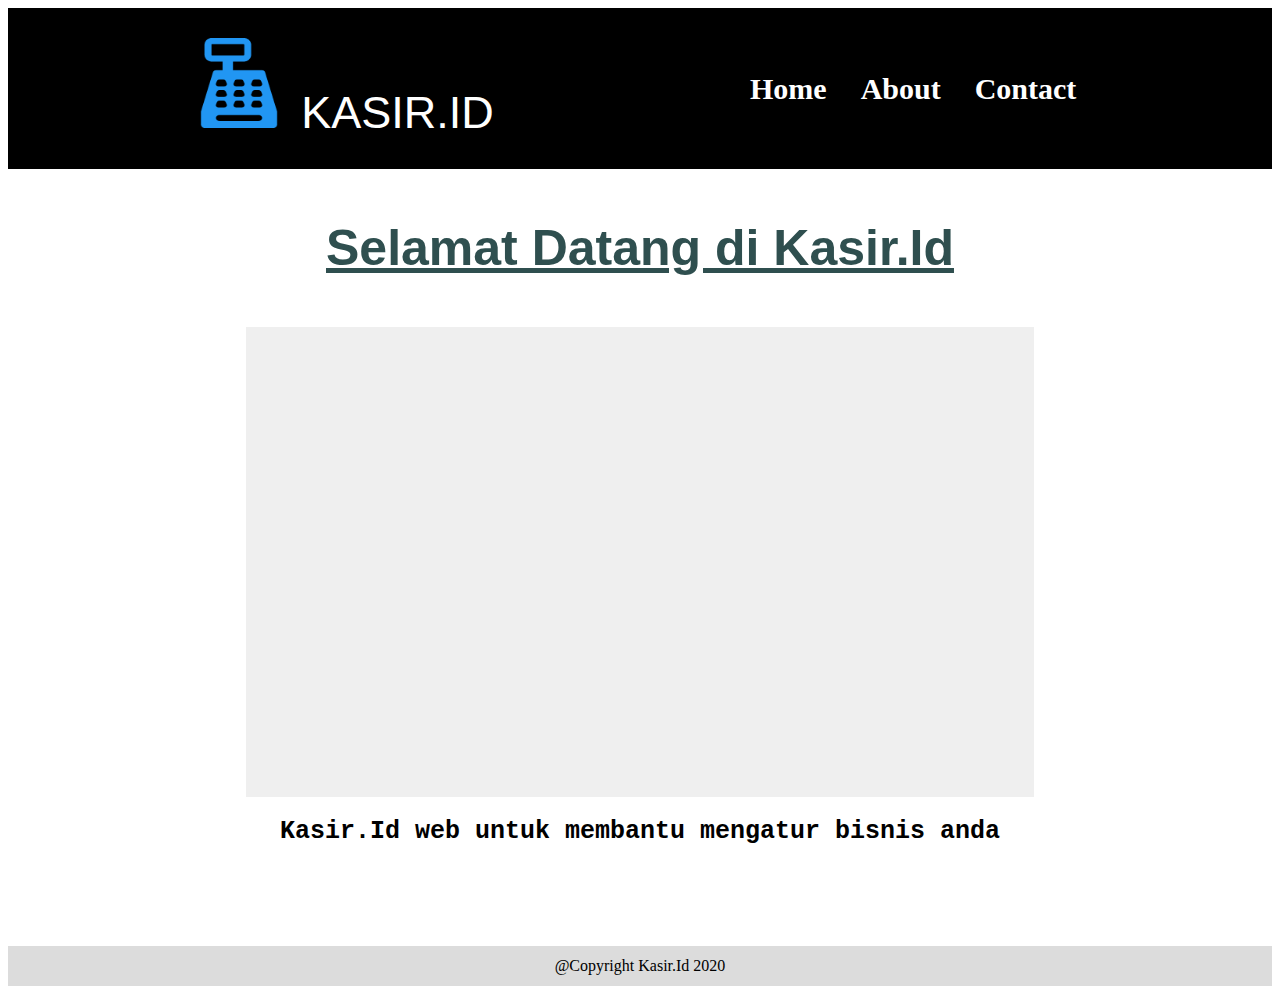
<file: Web Kasir-Shiva/Index.html>
<!DOCTYPE html>
<html>
<head>
		<meta name="viewport" content="width=device-width, initial-scale=1.0">
	<title>Web Cashier</title>
	<link rel="stylesheet" href="style.css"type="text/css">
</head>
<body>
<div class="container">
	<header>
		<div class="header-left"><img src="unnamed.png" width="100" height="90">
		KASIR.ID
		</div>
		<div class="header-center">
			<ul>
				<li><a href="Index.html">Home</a></li>
				<li><a href="About.html">About</a></li>
				<li><a href="Contact.html">Contact</a></li>
			</ul>
			<label for="check" class="mobile-menu"><i class="fa fa-bars fa-2x" aria-hidden="true"></i></label>
		</div>
		</header>
	<div class="blog">
			<center><p>Selamat Datang di Kasir.Id<p></center>
	</div>
	<div class=responsive-slider>
			<div class=isi-slider>
				<img src="1.jpg" alt="Gambar 1">
				<img src="2.jpg" alt="Gambar 2">
				<img src="3.jpg" alt="Gambar 3">
			</div>
		</div>
	<div class="isi">
		Kasir.Id web untuk membantu mengatur bisnis anda
	</div>
	<footer>
			@Copyright Kasir.Id 2020
	</footer>
	</body>
	</html>
</file>
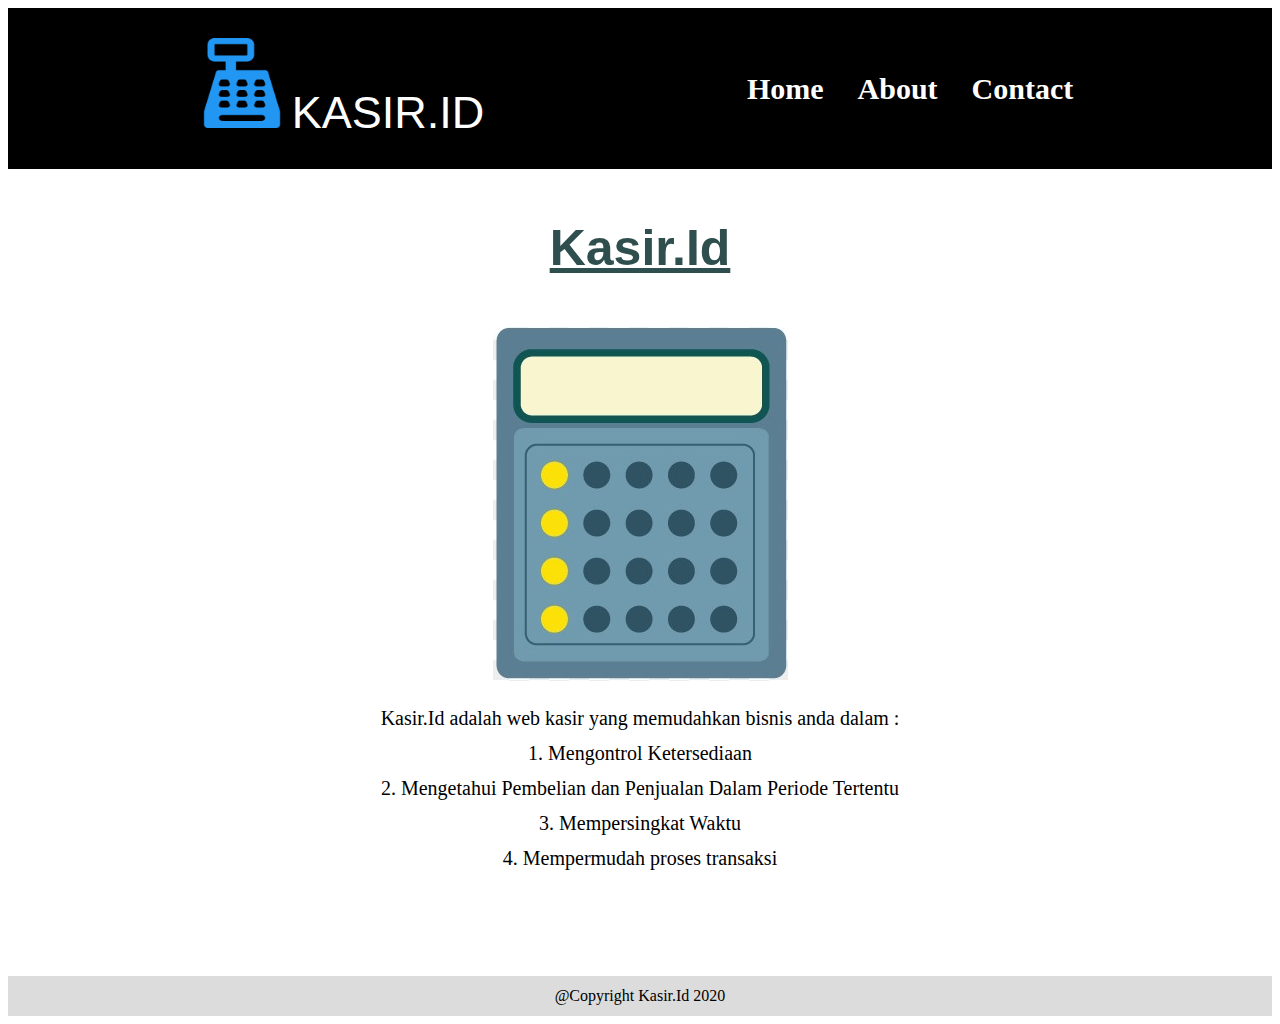
<file: Web Kasir-Shiva/About.html>
<!DOCTYPE html>
<html>
<head>
    <meta name="viewport" content="width=device-width, initial-scale=1.0">
	<title>Web Cashier</title>
	<link rel="stylesheet" href="style.css"type="text/css">
</head>
<body>
<div class="container">
	<header>
		<div class="header-left"><img src="unnamed.png" width="100" height="90">KASIR.ID</div>
		<div class="header-center">
			<ul>
				<li><a href="Index.html">Home</a></li>
				<li><a href="About.html">About</a></li>
				<li><a href="Contact.html">Contact</a></li>
			</ul>
        </div>
		</header>
	<div class="blog">
			<center><p>Kasir.Id<p></center>
    </div>
    <img class="tengah" src="4.jpg"/>
	<div class="isi-1">
        Kasir.Id adalah web kasir yang memudahkan bisnis anda dalam :<br>
        1. Mengontrol Ketersediaan<br>
        2. Mengetahui Pembelian dan Penjualan Dalam Periode Tertentu<br>
        3. Mempersingkat Waktu<br>
        4. Mempermudah proses transaksi
    </div>
    <footer>
			@Copyright Kasir.Id 2020
	</footer>
	</body>
	</html>
</file>
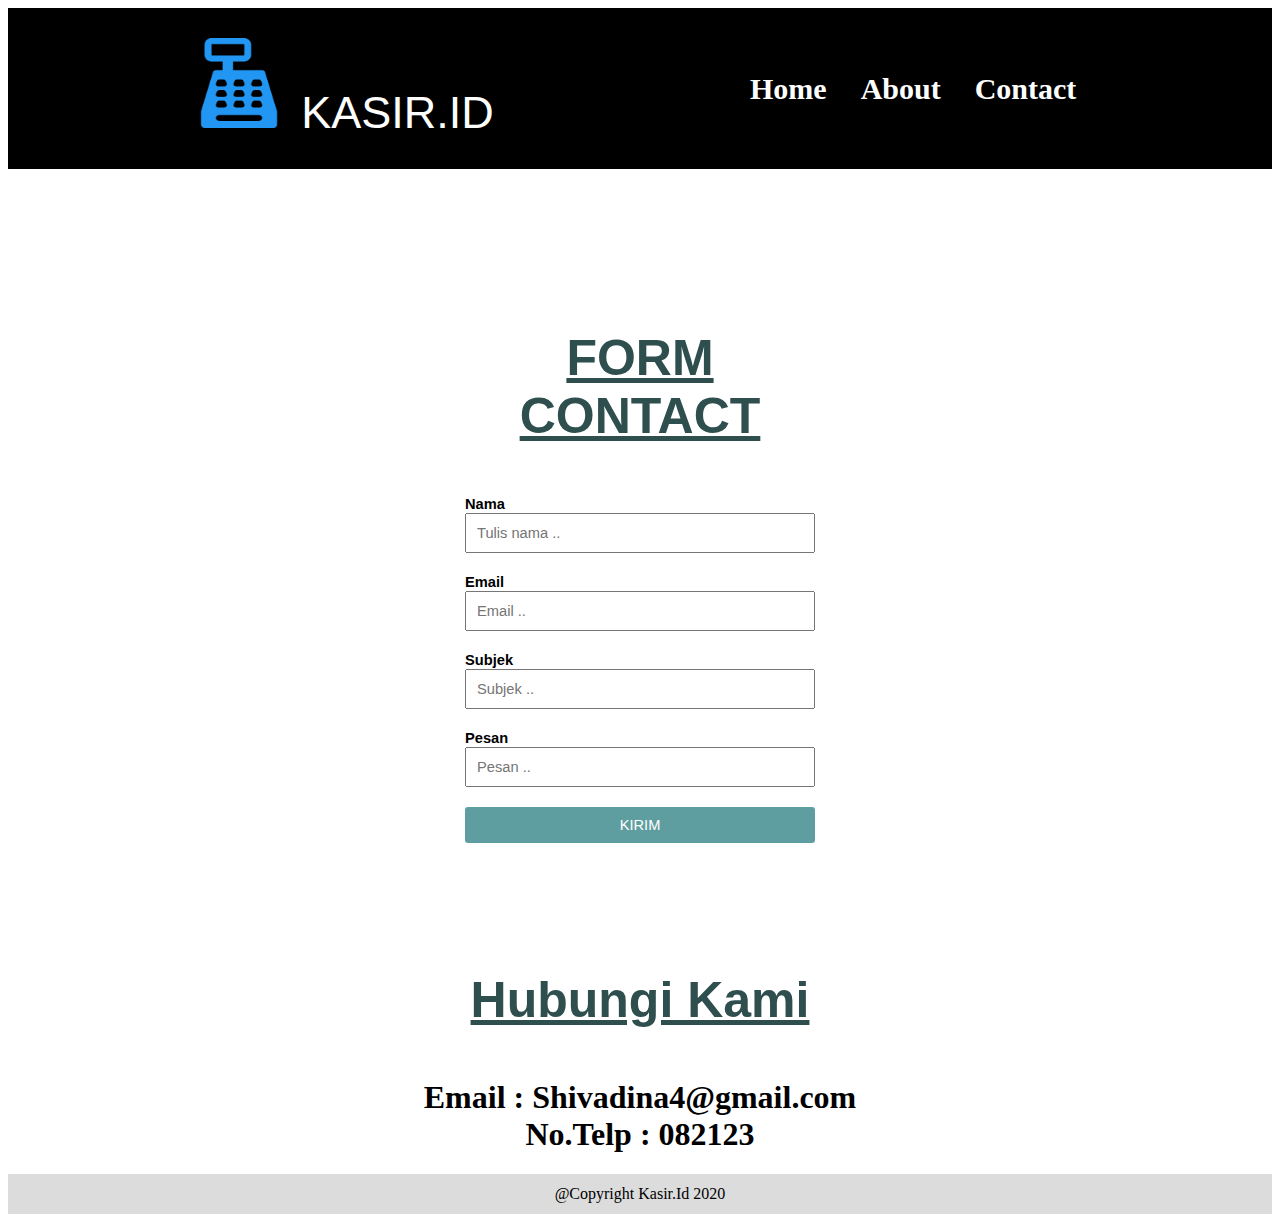
<file: Web Kasir-Shiva/Contact.html>
<!DOCTYPE html>
<html>
<head>
    <meta name="viewport" content="width=device-width, initial-scale=1.0">
	<title>Web Cashier</title>
	<link rel="stylesheet" href="style.css"type="text/css">
</head>
<body>
<div class="container">
	<header>
		<div class="header-left"><img src="unnamed.png" width="100" height="90">
		KASIR.ID
		</div>
		<div class="header-center">
			<ul>
				<li><a href="Index.html">Home</a></li>
				<li><a href="About.html">About</a></li>
				<li><a href="Contact.html">Contact</a></li>
			</ul>
		</div>
		</header>
        <div class="kotak_contact">
                <p class="tulisan_contact">Form Contact</p>
            
                <form>
                    <label>Nama</label>
                    <input type="text" name="username" class="form_contact" placeholder="Tulis nama ..">
            
                    <label>Email</label>
                    <input type="text" name="password" class="form_contact" placeholder="Email ..">

                    <label>Subjek</label>
                    <input type="text" name="password" class="form_contact" placeholder="Subjek ..">

                    <label>Pesan</label>
                    <input type="text" name="password" class="form_contact" placeholder="Pesan ..">
            
                    <input type="submit" class="tombol_kirim" value="KIRIM">
            
                    <br/>
                    <br/>
					</div>
                </form>
                <center><p>Hubungi Kami<p>
                        <h1>Email : Shivadina4@gmail.com<br>
                            No.Telp : 082123
                        </h1>
					</center>
            <footer>
                    @Copyright Kasir.Id 2020
            </footer>
    </body>
    </html>
</file>
<file: Web Kasir-Shiva/style.css>
header{
			display: flex;
			justify-content: space-around;
			align-items: center;
			padding: 30px 80px;
			color: #fff;
			background: #000000;
		}
		.header-center ul{
			list-style: none;
		}
		.header-center ul li{
			display: inline-block;
			margin: 0 15px;
		}
		.header-center ul li a{
			text-decoration:none;
			color: #FFFFFF;
			cursor: pointer;
			font-weight: bold;
			font-size: 30px;
		}
		.header-left{
			font-size: 45px;
			font-family: 'Franklin Gothic Medium', 'Arial Narrow', Arial, sans-serif;
		}
		.mobile-menu {
			float: right;
			display: none;
			padding: 18px;
		}
		.mobile-menu:hover {
			cursor: pointer;
		}
		body{
			background: #FFFFFF;
		}
		
		img.tengah{
			display: block;
			margin-left: auto;
			margin-right: auto;
		}
		@media (max-width: 1200px){
			header{
				padding: 40px 60px;
			}
			body{
				padding: 0 5%;
			}
		}
		@media (max-width: 1000px){
			header{
				align-items: flex-start;
			}
			header > div{
				margin: 12px 0;
			}
			.header-center ul li{
				margin: 0 15px 0 0;
			}
		}
		@media (max-width: 600px){
			body{
				padding: 0 10px;
			}
			.header-left{
				margin-top: 0;
			}
			header{
				padding: 30px;
			}
		}
		.blog {
	float:Center;
}
 
.conteudo {
	width:600px;
	padding:0px;
	margin:0px auto;
	background: #F5F5F5;
}
p{
text-decoration: underline;
font-size:50px;
font-family: 'Gill Sans', 'Gill Sans MT', Calibri, 'Trebuchet MS', sans-serif;
font-weight: bold;
color: #2F4F4F;
}
img.gambar{
	display: block;
	margin-left: auto;
	margin-right: auto;
	height: 300px;
	width: 500px;
	border: 3px solid black;
}

.isi{
	font-size: 25px;
	color: #000000;
	font-family: 'Courier New', Courier, monospace;
	font-weight: bold;
	text-align: center;
	margin-top: 20px;
	margin-bottom: 100px;
}
.isi-1{
	font-size: 20px;
	color: #000000;
	font-family: Cambria, Cochin, Georgia, Times, 'Times New Roman', serif;
	text-align: center;
	line-height: 35px;
	margin-top: 20px;
	margin-bottom: 100px;
}
footer{
	position:relative;
	background:#DCDCDC;
	height:40px;
	line-height:40px;
	color:#000000;
	text-align:center;
}
.responsive-slider { 
	border: 10px solid #efefef; 
	position: relative; 
	overflow: hidden; 
	background: #efefef;
}
 
.responsive-slider { 
	margin:20px auto;
	width: 768px;
	height: 450px; 
}
 
.isi-slider img { 
	width: 768px;
	height: 450px; 
	float: left;
}
 
.isi-slider { 
	position: absolute; 
	width:3900px;  
 
	/*pengaturan durasi lama tampil gambar bisa di atur di bawah ini*/
	animation-name:slider;
	animation-duration:16s;
	animation-timing-function: ease-in-out;
	animation-iteration-count:infinite;
	-webkit-animation-name:slider;
	-webkit-animation-duration:16s;
	-webkit-animation-timing-function: ease-in-out;
	-webkit-animation-iteration-count:infinite;
	-moz-animation-name:slider;
	-moz-animation-duration:16s;
	-moz-animation-timing-function: ease-in-out;
	-moz-animation-iteration-count:infinite;
	-o-animation-name:slider;
	-o-animation-duration:16s;
	-o-animation-timing-function: ease-in-out;
	-o-animation-iteration-count:infinite;
}
 
 
/*saat gambar di hover oleh cursor mouse maka berhenti slide*/
.isi-slider:hover { 
	-webkit-animation-play-state:paused; 
	-moz-animation-play-state:paused; 
	-o-animation-play-state:paused; 
	animation-play-state:paused; 
}
 
.isi-slider img { 
	float: right; 
}
 
.responsive-slider:after { 
	font-size: 150px; 
	position: absolute; 
	z-index: 12; 
	color: rgba(255,255,255, 0); 
	left: 300px; top: 80px; 
	-webkit-transition: 1s all ease-in-out; 
	-moz-transition: 1s all ease-in-out; 
	transition: 1s all ease-in-out; 
}
 
.responsive-slider:hover:after { 
	color: rgba(255,255,255, 0.6);  
}
 
 
 
@-moz-keyframes slider {     
	0% {
		left: 0; opacity: 0; 
	}     
	2% {
		opacity: 1; 
	}     
	20% {
		left: 0; opacity: 1; 
	}     
	21% {
		opacity: 0; 
	}     
	24% {
		opacity: 0; 
	}     
	25% {
		left: -768px; opacity: 1; 
	}       
	45% {
		left: -768px; opacity: 1; 
	}     
	46% {
		opacity: 0; 
	}     
	48% {
		opacity: 0; 
	}     
	50% {
		left: -1536px; opacity: 1; 
	}     
	70% {
		left: -1536px; opacity: 1; 
	}     
	72% {
		opacity: 0; 
	}     
	74% {
		opacity: 0; 
	}    
	75% {
		left: -2304px; opacity: 1; 
	}   	
	95% {
		left: -2304px; opacity: 1; 
	}   	
	97% { 
		left: -2304px; opacity: 0;
	}   	
	100% {
		left: 0; opacity: 0; 
	}
} 
 
@-webkit-keyframes slider {     
	0% {
		left: 0; opacity: 0; 
	}     
	2% {
		opacity: 1; 
	}     
	20% {
		left: 0; opacity: 1; 
	}     
	21% {
		opacity: 0; 
	}     
	24% {
		opacity: 0; 
	}     
	25% {
		left: -768px; opacity: 1; 
	}       
	45% {
		left: -768px; opacity: 1; 
	}     
	46% {
		opacity: 0; 
	}     
	48% {
		opacity: 0; 
	}     
	50% {
		left: -1536px; opacity: 1; 
	}     
	70% {
		left: -1536px; opacity: 1; 
	}     
	72% {
		opacity: 0; 
	}     
	74% {
		opacity: 0; 
	}    
	75% {
		left: -2304px; opacity: 1; 
	}   	
	95% {
		left: -2304px; opacity: 1; 
	}   	
	97% { 
		left: -2304px; opacity: 0;
	}   	
	100% {
		left: 0; opacity: 0; 
	}
} 
 
 
@keyframes slider {     
	0% {
		left: 0; opacity: 0; 
	}     
	2% {
		opacity: 1; 
	}     
	20% {
		left: 0; opacity: 1; 
	}     
	21% {
		opacity: 0; 
	}     
	24% {
		opacity: 0; 
	}     
	25% {
		left: -768px; opacity: 1; 
	}     
	45% {
		left: -768px; opacity: 1; 
	}     
	46% {
		opacity: 0; 
	}     
	48% {
		opacity: 0; 
	}     
	50% {
		left: -1536px; opacity: 1; 
	}     
	70% {
		left: -1536px; opacity: 1; 
	}     
	72% {
		opacity: 0; 
	}     
	74% {
		opacity: 0; 
	}    
	75% {
		left: -2304px; opacity: 1; 
	}   	
	95% {
		left: -2304px; opacity: 1; 
	}   	
	97% { 
		left: -2304px; opacity: 0; 
	} 
 
	100% {
		left: 0; opacity: 0; 
	}
}
.tulisan_contact{
	text-align: center;
	/*membuat semua huruf menjadi kapital*/
	text-transform: uppercase;
}
 
.kotak_contact{
	width: 350px;
	background: white;
	/*meletakkan form ke tengah*/
	margin: 80px auto;
	padding: 30px 20px;
}
 
label{
	font-size: 11pt;
	font-family: 'Gill Sans', 'Gill Sans MT', Calibri, 'Trebuchet MS', sans-serif;
	font-weight: bold;
}
 
.form_contact{
	/*membuat lebar form penuh*/
	box-sizing : border-box;
	width: 100%;
	padding: 10px;
	font-size: 11pt;
	margin-bottom: 20px;
}
 
.tombol_kirim{
	background:#5F9EA0;
	color: white;
	font-size: 11pt;
	width: 100%;
	border: none;
	border-radius: 3px;
	padding: 10px 20px;
}
</file>
